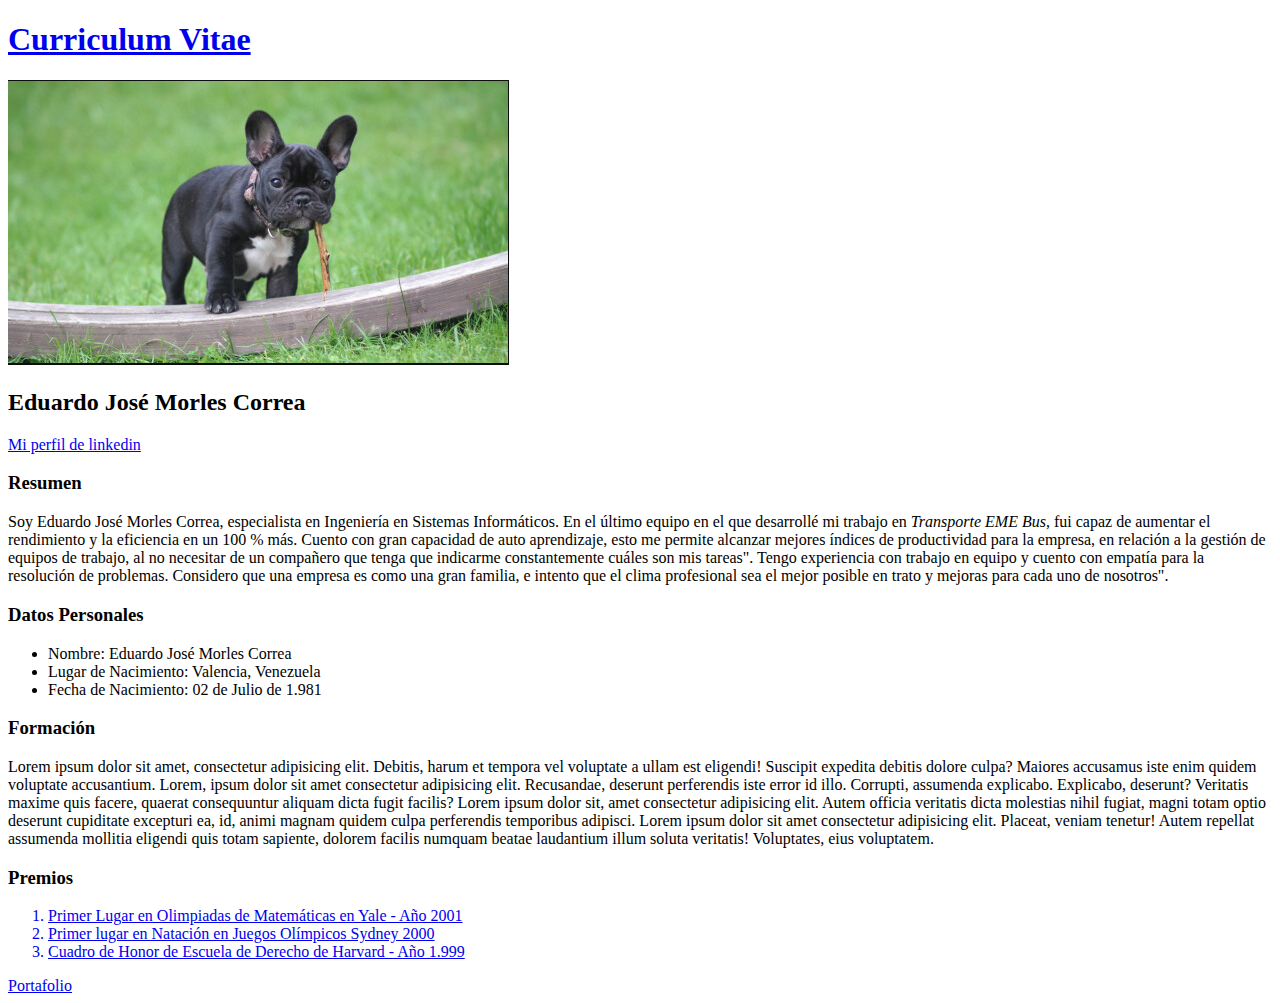
<file: cv.html>
<!DOCTYPE html>
<html lang="es">

<head>
    <meta charset="UTF-8">
    <meta http-equiv="X-UA-Compatible" content="IE=edge">
    <meta name="viewport" content="width=device-width, initial-scale=1.0">
    <title>Curriculum de Eduardo Morles</title>
    <link rel="shortcut icon" href="assets/img/Heissemberg.png" type="image/x-icon">
</head>

    <body>
        <a href="index.html"><h1>Curriculum Vitae</h1></a>

        <img src="assets/img/black-doggie.png" alt="Black-doggie's photo">
    
        <h2>Eduardo José Morles Correa</h2>
        <a href="https://www.linkedin.com/in/eduardo-morles-047974194"/>Mi perfil de linkedin</a>
    
        <h3>Resumen</h3>
    
        <p>Soy Eduardo José Morles Correa, especialista en Ingeniería en Sistemas Informáticos. En el último equipo en el que desarrollé mi trabajo en <i>Transporte EME Bus</i>, fui capaz de aumentar el rendimiento y la eficiencia en un 100 % más.
        Cuento con gran capacidad de auto aprendizaje, esto me permite alcanzar mejores índices de productividad para la empresa, en relación a la gestión de equipos de trabajo, al no necesitar de un compañero que tenga que indicarme constantemente 
        cuáles son mis tareas".
        Tengo experiencia con trabajo en equipo y cuento con empatía para la resolución de problemas. Considero que una empresa es como una gran familia, e intento que el clima profesional sea el mejor posible en trato y mejoras para cada uno de nosotros".</p>
    
        <h3>Datos Personales</h3>

        <ul>
            <li>Nombre: Eduardo José Morles Correa</li>
            <li>Lugar de Nacimiento: Valencia, Venezuela</li>
            <li>Fecha de Nacimiento: 02 de Julio de 1.981</li>
        </ul>

        <h3>Formación</h3>
           <p>Lorem ipsum dolor sit amet, consectetur adipisicing elit. Debitis, harum et tempora vel voluptate a ullam est eligendi! Suscipit expedita debitis dolore culpa? Maiores accusamus iste enim quidem voluptate accusantium.
           Lorem, ipsum dolor sit amet consectetur adipisicing elit. Recusandae, deserunt perferendis iste error id illo. Corrupti, assumenda explicabo. Explicabo, deserunt? Veritatis maxime quis facere, quaerat consequuntur aliquam dicta fugit facilis?
           Lorem ipsum dolor sit, amet consectetur adipisicing elit. Autem officia veritatis dicta molestias nihil fugiat, magni totam optio deserunt cupiditate excepturi ea, id, animi magnam quidem culpa perferendis temporibus adipisci.
            Lorem ipsum dolor sit amet consectetur adipisicing elit. Placeat, veniam tenetur! Autem repellat assumenda mollitia eligendi quis totam sapiente, dolorem facilis numquam beatae laudantium illum soluta veritatis! Voluptates, eius voluptatem.</p>

        <h3>Premios</h3>

        <ol>
            
            <a href="https://www.madrimasd.org/blogs/matematicas/tag/universidad-de-yale"><li>Primer Lugar en Olimpiadas de Matemáticas en Yale - Año 2001</li></a>
            <a href="https://olympics.com/es/olympic-games/sydney-2000/results/swimming"><li>Primer lugar en Natación en Juegos Olímpicos Sydney 2000</li></a>
            <a href="https://hls.harvard.edu/"><li>Cuadro de Honor de Escuela de Derecho de Harvard - Año 1.999</li></a>

        </ol>
 
        <a href="portafolio.html">Portafolio</a>
  
    </body>

</html>
</file>
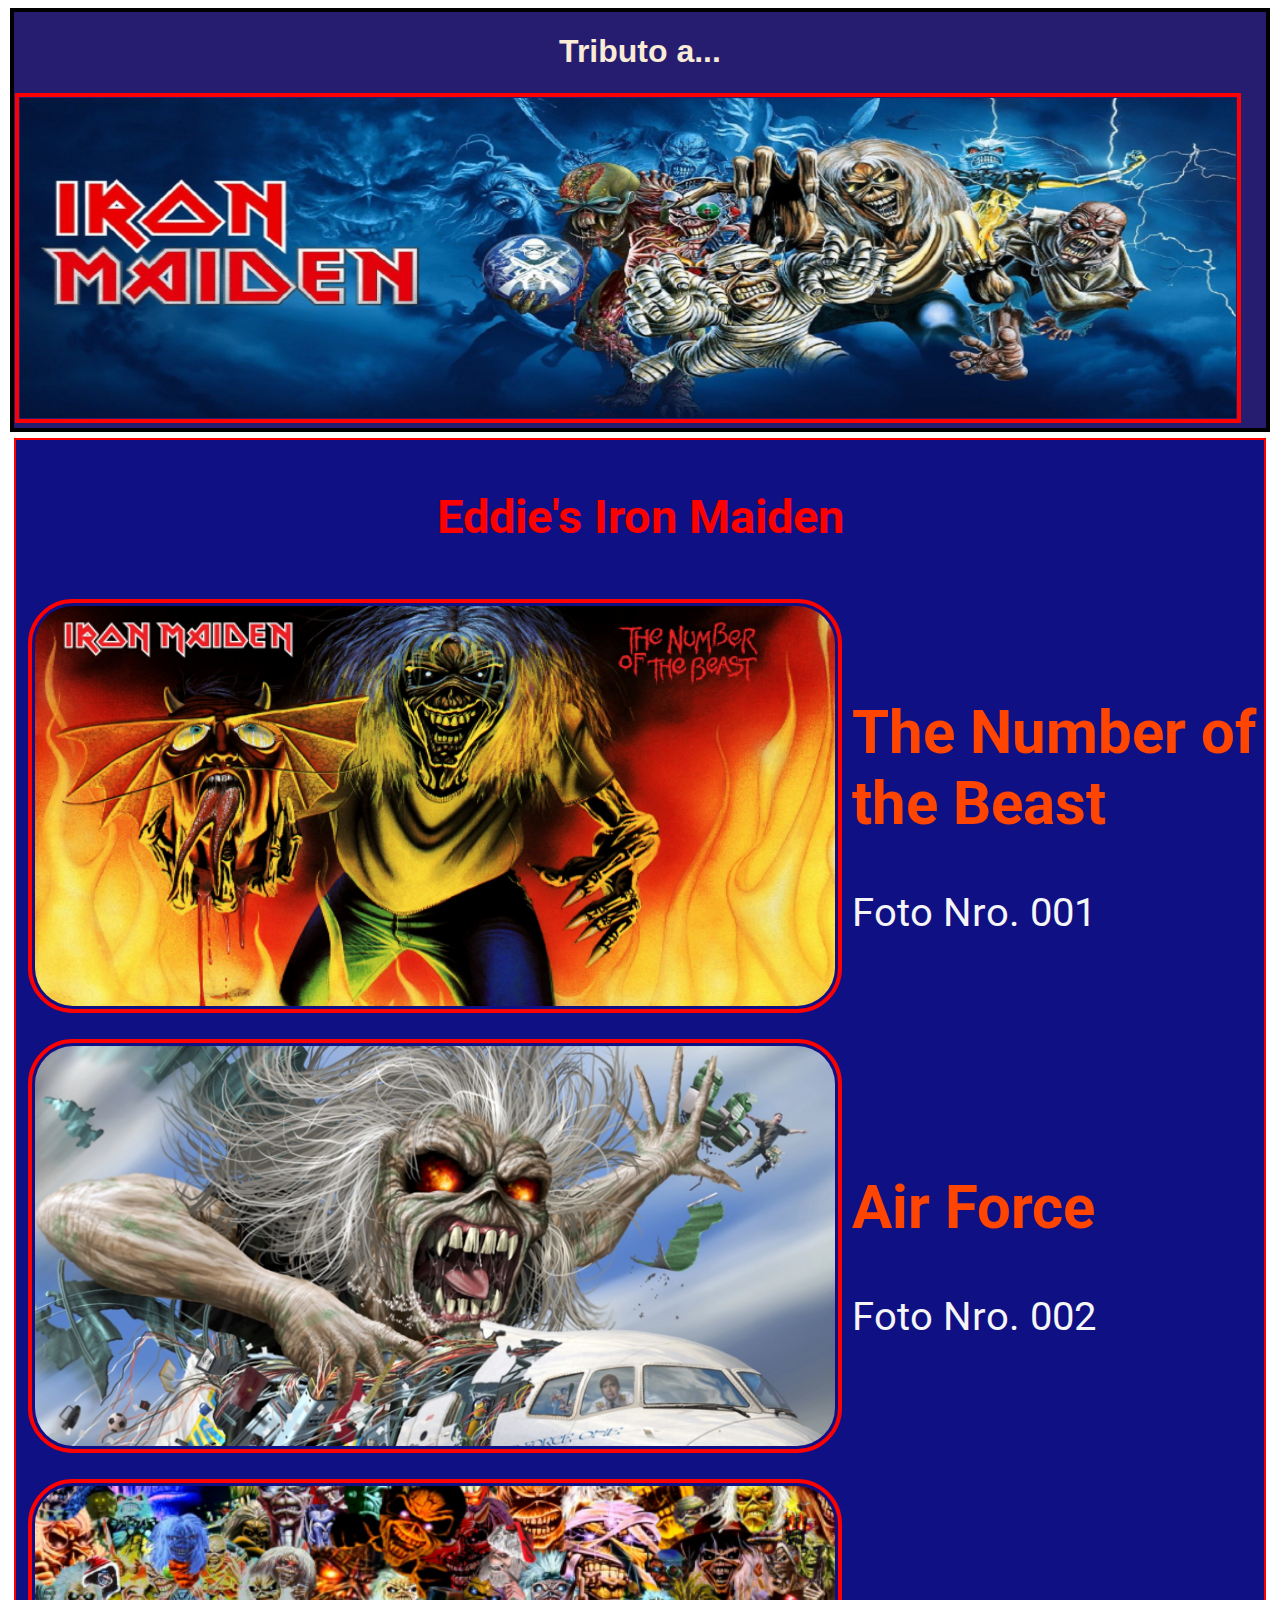
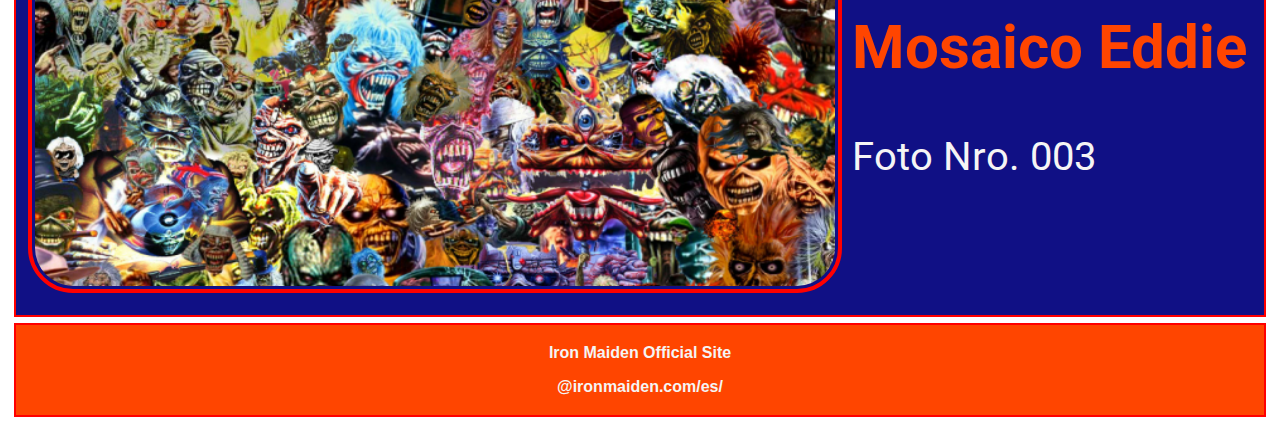
<file: iron_maiden.html>
<!DOCTYPE html>
<html lang="en">
<head>
    <meta charset="UTF-8">
    <meta http-equiv="X-UA-Compatible" content="IE=edge">
    <meta name="viewport" content="width=device-width, initial-scale=1.0">
    <title>Iron Maiden</title>
    <link rel="preconnect" href="https://fonts.googleapis.com">
    <link rel="preconnect" href="https://fonts.gstatic.com" crossorigin>
    <link href="https://fonts.googleapis.com/css2?family=Montserrat:wght@400;700&family=Roboto&display=swap" rel="stylesheet">
    <link rel="shortcut icon" href="assets/img/icon_ii.png" type="image/x-icon">
    <link rel="stylesheet" href="assets/css/iron_maiden.css">
    
</head>
    <body>
        
        <div class="encabezado">
            <a href="index.html">
                <h1 class="tributo"><strong>Tributo a...</strong></h1>
            </a>
            <img class=iron src="assets/img/multiples_eddie.png" alt="eddie's header">
            
        </div>

        <div class="items">
            <h3 class="maiden">Eddie's Iron Maiden</h3>
            
            <table>
                <tr>
                    <td>
                        <img class="eddie" src="assets/img/the_number_of.png" alt="Eddie's first Photo">
                        
                    </td>
                    
                    <td>
                        <h2 class="texto">The Number of the Beast</h4>
                        <p class="parrafo">Foto Nro. 001</p>

                    </td>
            
                <tr>

                    <td>
                        <img class="eddie" src="assets/img/eddie_air_force_1.png" alt="Eddie's first Photo">
                    </td>

                    <td>
                        <h2 class="texto">Air Force</h4>
                        <p class="parrafo">Foto Nro. 002</p>
                    </td>
                    
                </tr>

                <tr>
                    <td>
                        <img class="eddie" src="assets/img/eddie_mosaic.png" alt="Eddie's first Photo">
                    </td>

                    <td>
                        <h2 class="texto">Mosaico Eddie</h4>
                        <p class="parrafo">Foto Nro. 003</p>
                    </td>
                                
                </tr>
                

            </table>

        </div>
        

        <div class="footer">
            <table>
                <tr>
                    
                        <p>Iron Maiden Official Site</p>
                </tr>       
                    
                <tr>
                        <p>@ironmaiden.com/es/</p>
                </tr>
        </div>
        
    
    </body>
</html>
</file>
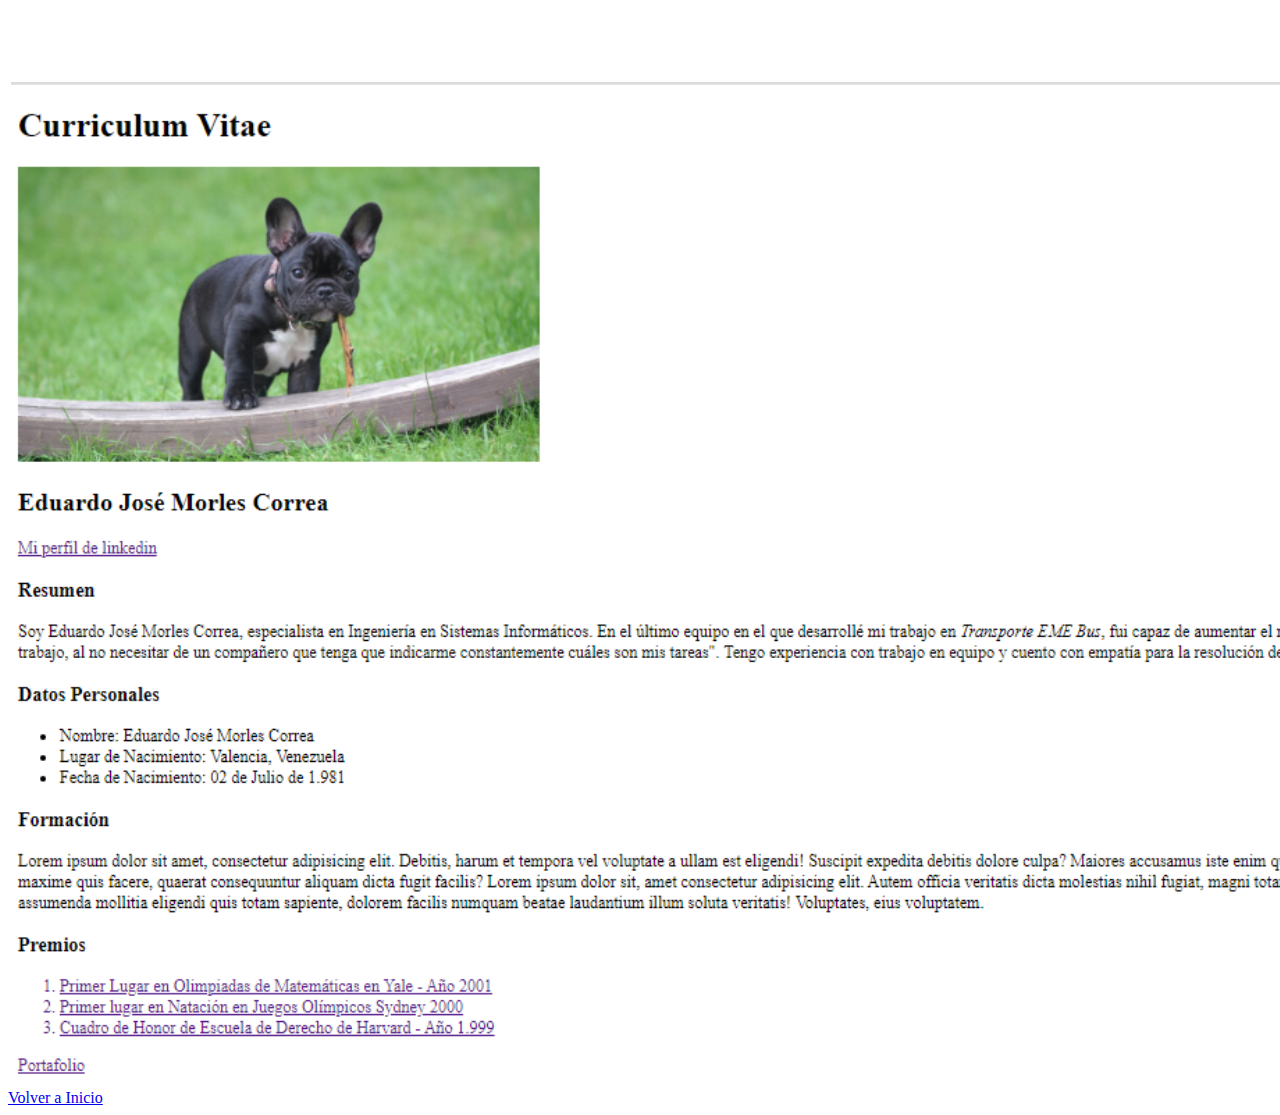
<file: portafolio.html>
<!DOCTYPE html>
<html lang="en">
<head>
    <meta charset="UTF-8">
    <meta http-equiv="X-UA-Compatible" content="IE=edge">
    <meta name="viewport" content="width=device-width, initial-scale=1.0">
    <link rel="shortcut icon" href="assets/img/Heissemberg.png" type="image/x-icon">
    <title>Portafolio Eduardo Morles</title>
</head>
    <body>
        <table>
           <tr>
              <th>
                 <h2>CV</h2>
              </th>
            
            </tr>

            <tr>
               <td><img src="assets/img/cv-eduardo-morles.png" height="1000" alt="Screenshot del Curriculum Vitae de Eduardo Morles"></td>
            </tr>
        </table>
        <a href="cv.html">Volver a Inicio</a>
    
    </body>
</html>
</file>
<file: assets/css/iron_maiden.css>
body{
    font-family: Verdana, Geneva, Tahoma, sans-serif;
}

.encabezado .tributo{
    text-align: center;
    color:antiquewhite

}
.encabezado{
    margin: 2px ;
    border: solid 4px;
    background-color: rgb(39, 29, 112);
} 

a{
    text-decoration: none;
}

.iron{
    height: 20em;
    width: 76em;
    margin:1px;
    padding:1px;
    border: 4px solid red;
    
}

.header{
    
    padding: 120px;
    border: 4px solid red;
    
    }
.maiden{
    color:red;
    text-align: center;

}

.eddie{
    margin:6px;
    padding:3px;
    height: 400px;
    width: 800px;
    border: 4px solid red;
    border-radius: 45px;
}

.items{
    border: 2px solid red;
    margin:6px;
    padding:3px;
    font-size: 40px;
    background-color:rgb(16, 16, 133);
    font-family: 'Montserrat', sans-serif;
    font-family: 'Roboto', sans-serif;
}

.texto{
    color:orangered
    
}

.parrafo{
    color: whitesmoke;    
}

.footer {
    border: 2px solid red;
    margin:6px;
    padding:3px;
    background-color: orangered;
    font-weight:900;
    color: whitesmoke;
    text-align: center;

}
</file>
